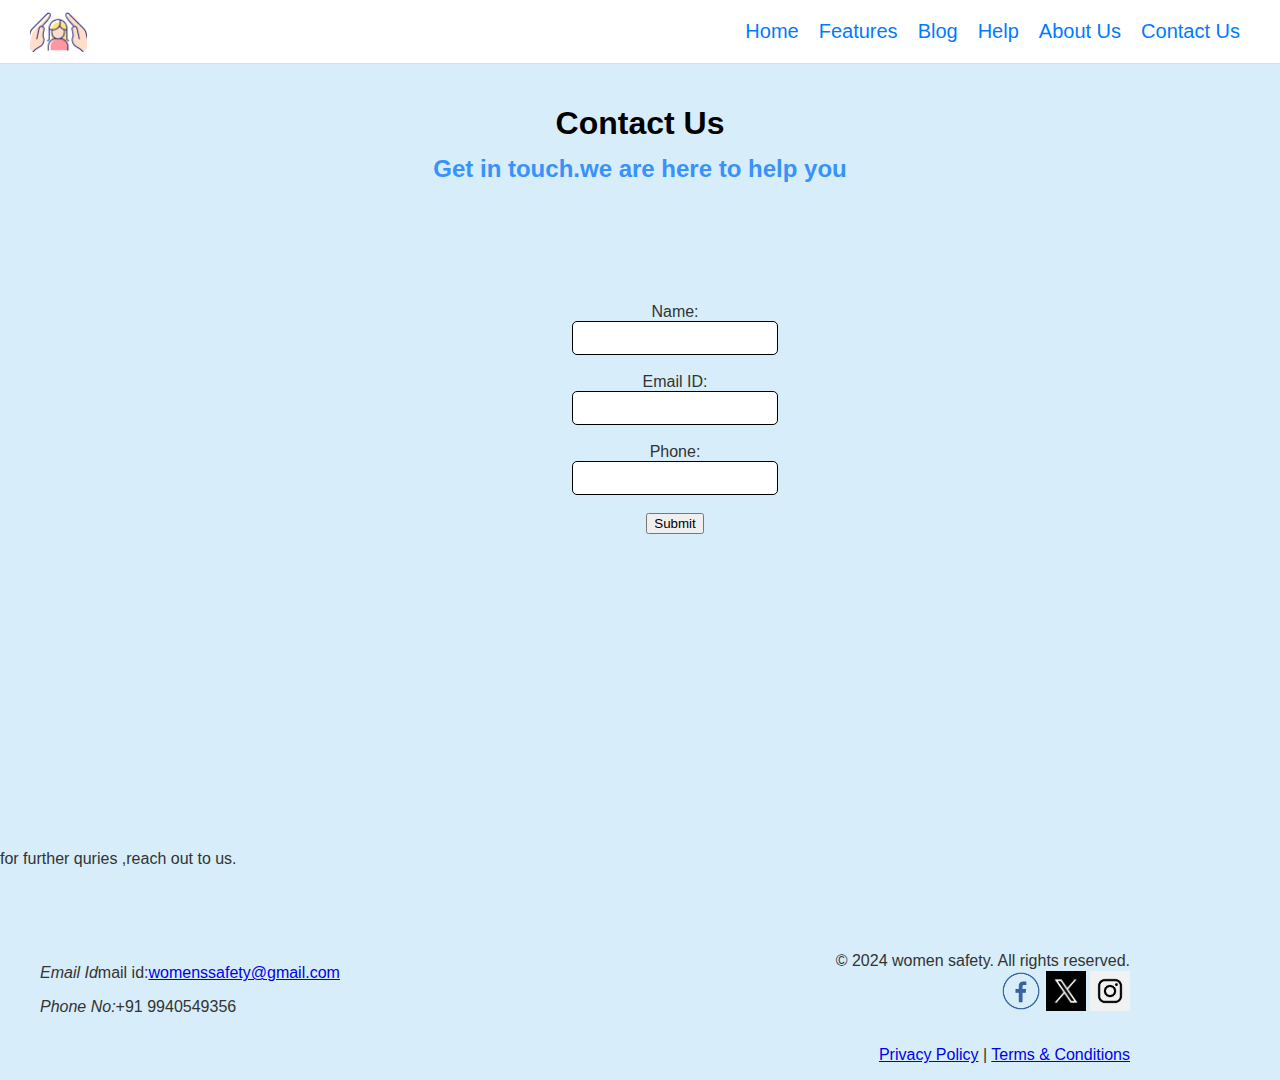
<file: contact.html>
<!DOCTYPE html>
<html lang="en">
<head>
    <meta charset="UTF-8">
    <meta name="viewport" content="width=device-width, initial-scale=1.0">
    <title>Contact Us</title>
    <link rel="stylesheet" href="./contact.css">
</head>
<body >
    <header>
        <div class="logo">
        <img src="./logo.jpg" alt=" our app logo">
        </div>
        <nav>
            <ul>
                <li><a href="./index.html">Home</a></li>
                <li><a href="./Features.html" class="active">Features</a></li>
                <li><a href="blog.html">Blog</a></li>
                <li><a href="help.html">Help</a></li>
                <li><a href="about.html">About Us</a></li>
                <li><a href="contact.html">Contact Us</a></li>  
            </ul>
        </nav>
    </header>
    <div class="div2">
        <h1>Contact Us</h1>
    </div>
    
    <h2>Get in touch.we are here to help you</h2> 
    <div class="contact-info" >

        <form action="D:\Submit.txt" method="post">
        <label for="name">Name:</label>
        <input type="text" id="name" name="name" required><br><br>
        
        <label for="email">Email ID:</label>
        <input type="email" id="email" name="email" required><br><br>
        
        <label for="phone">Phone:</label>
        <input type="tel" id="phone" name="phone" required><br><br>
        
        <input type="submit" value="Submit">
        </form>
    </div>
    <p>for further quries ,reach out to us.</p>
    <footer>
        <div class="info">
            <p><i>Email Id</i></Em>mail id:</i><a href="mailto:womenssafety@gmail.com">womenssafety@gmail.com</a></p>
            <p><i>Phone No:</i><a href="tel:+919940549356"></a>+91 9940549356</p>
        </div>
        <div class="footer-content">
            <p>&copy; 2024 women safety. All rights reserved.</p>
                <p class="inline"><a href="#"><img src="./facebook png 3.png"></a></p>
                <p class="inline"><a href="#"><img src="./X logo.avif"></a></p>
                <p class="inline"><a href=""><img src="./insta png.png"></a></p>
            <p><a href="#">Privacy Policy</a> | <a href="#">Terms & Conditions</a></p>
        </div>
    </footer>
    
    
</body>
</html>
</file>
<file: contact.css>
header {
    display: flex;
    justify-content: space-between;
    align-items: center;
    padding: 20px 30px;
    background-color: #ffffff;
    border-bottom: 1px solid #ddd;
}

body {
    font-family: 'Poppins', Arial, sans-serif;
    margin: 0;
    padding: 0;
    background-color:rgb(215, 237, 249); /* Matches homepage background */
    color: #333;
}
nav ul {
    list-style:none;
    display: flex;
    margin: 0;
    padding: 0;
    
}

nav ul li {
    margin: 0 10px;
}

nav ul li a {
    text-decoration:none;
    color: #007bff; /* Blue color for nav links */
    font-size: 20px;
}

nav ul li a:hover {
    color: #0056b3; /* Darker blue for hover/active state */
}
img{
    height:40px;
    position:relative;
    bottom:15px
}
.div2{
    color:black;
    text-align: center;
    position: relative;
    top:20px;
    height:450px
}
.div2 h1{
    bottom:100px;
}

.logo{
    height:10px ;
}
h2{
    color: #3792fa;
    text-align: center;
    position:relative ;
    bottom:400px;
}
.footer-content{
    text-align: right;
    position: relative;
    right:150px;
}
footer div ul{
    list-style: none;
}
footer div p.inline{
    display: inline;
}
footer div.info{
    position: relative;
    top:80px;
    left:40px;
}
.contact-info{
    width: 250px;
    text-align:center;
    position: relative;
    left:550px;
    bottom: 300px;
}
input[type="text"],
input[type="email"],
input[type="tel"]{
    border-radius: 5px;
    height: 30px;
    width:200px ;
    border:1px solid black;
}
</file>
